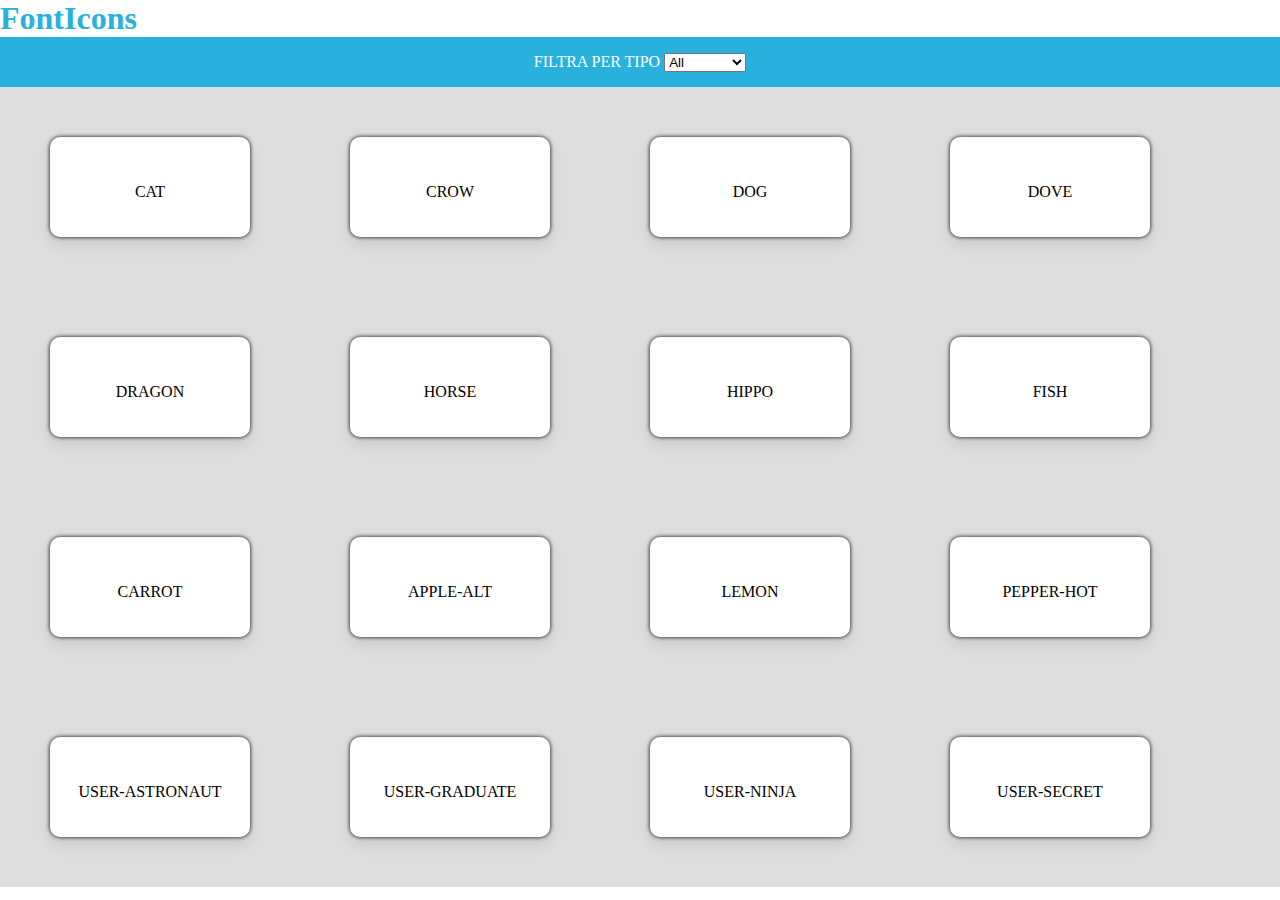
<file: icons/index.html>
<!DOCTYPE html>
<html lang="en">
  <head>
    <meta charset="UTF-8">
    <meta name="viewport" content="width=device-width, initial-scale=1.0">
    <meta http-equiv="X-UA-Compatible" content="ie=edge">
    <link rel="stylesheet" href="./master.css">
    <link rel="stylesheet" href="https://cdnjs.cloudflare.com/ajax/libs/font-awesome/5.15.3/css/all.min.css" integrity="sha512-iBBXm8fW90+nuLcSKlbmrPcLa0OT92xO1BIsZ+ywDWZCvqsWgccV3gFoRBv0z+8dLJgyAHIhR35VZc2oM/gI1w==" crossorigin="anonymous" />
    <script src="https://ajax.googleapis.com/ajax/libs/jquery/3.3.1/jquery.min.js"></script>
    <script src="./main.js" charset="utf-8"></script>
    <title>ES6 Icons</title>
  </head>
  <body>
    <h1>FontIcons</h1>
    <div class="container">
      <div class="nav">
        <label for="option">Filtra per Tipo
        <select class="" id="option">
          <option value="all">All</option>
          <option value="animal">Animal</option>
          <option value="vegetable">Vegetable</option>
          <option value="user">User</option>
        </select>
        </label>
      </div>
      <div class="main">

      </div>
    </div>

  </body>
</html>
</file>
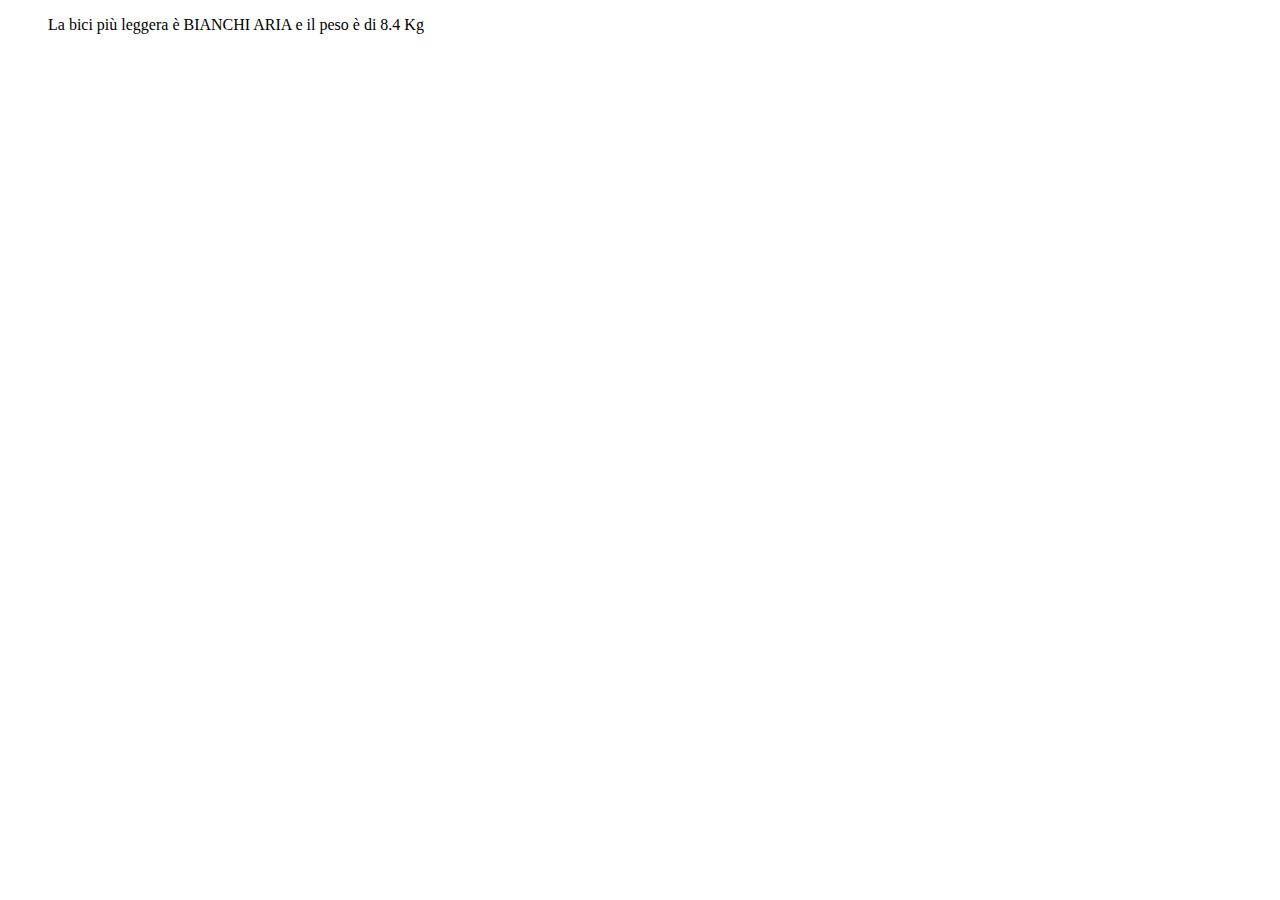
<file: jsnack-1/index.html>
<!DOCTYPE html>
<html lang="en">
<head>
  <meta charset="UTF-8">
  <meta name="viewport" content="width=device-width, initial-scale=1.0">
  <meta http-equiv="X-UA-Compatible" content="ie=edge">
  <script src="https://ajax.googleapis.com/ajax/libs/jquery/3.3.1/jquery.min.js"></script>
  <script src="./main.js" charset="utf-8"></script>
  <title>Snack</title>
</head>

  <ul id="bici">

  </ul>
</body>
</html>
</file>
<file: icons/master.css>
*{
  margin: 0;
  padding: 0;
  box-sizing: border-box;
}

h1 {
  color: rgb(41, 177, 221);
}

div .nav {
  text-transform: uppercase;
  display: flex;
  align-items: center;
  justify-content: center;
  background-color: rgb(41, 177, 221);
  color: rgb(255, 255, 255);
  height: 50px;
  width: 100%;
}

div .main {
    background-color: rgb(221, 221, 221);
    height: 100%;
    width: 100%;
    flex-wrap: wrap;
    display: flex;
}

div.container {
  display: flex;
  flex-wrap: wrap;
  justify-content: center;
}

.card {
      box-shadow: rgb(0 0 0 / 100%) 0px 0px 4px 0px, rgb(0 0 0 / 8%) 0px 8px 16px 0px;
      height: 100px;
      width: 200px;
      border-radius: 10px;
      background-color: rgb(255, 255, 255);
      margin: 50px;
      display: flex;
      align-items: center;
      justify-content: center;
      text-transform: uppercase;
      flex-direction: column;
}

i {
  font-size: 30px;
  padding: 5px;
}


.user {
  color: purple;
}

.animal {
  color: blue;
}

.vegetable {
  color: orange;
}

.text {
  color: rgb(0, 0, 0);
}
</file>
